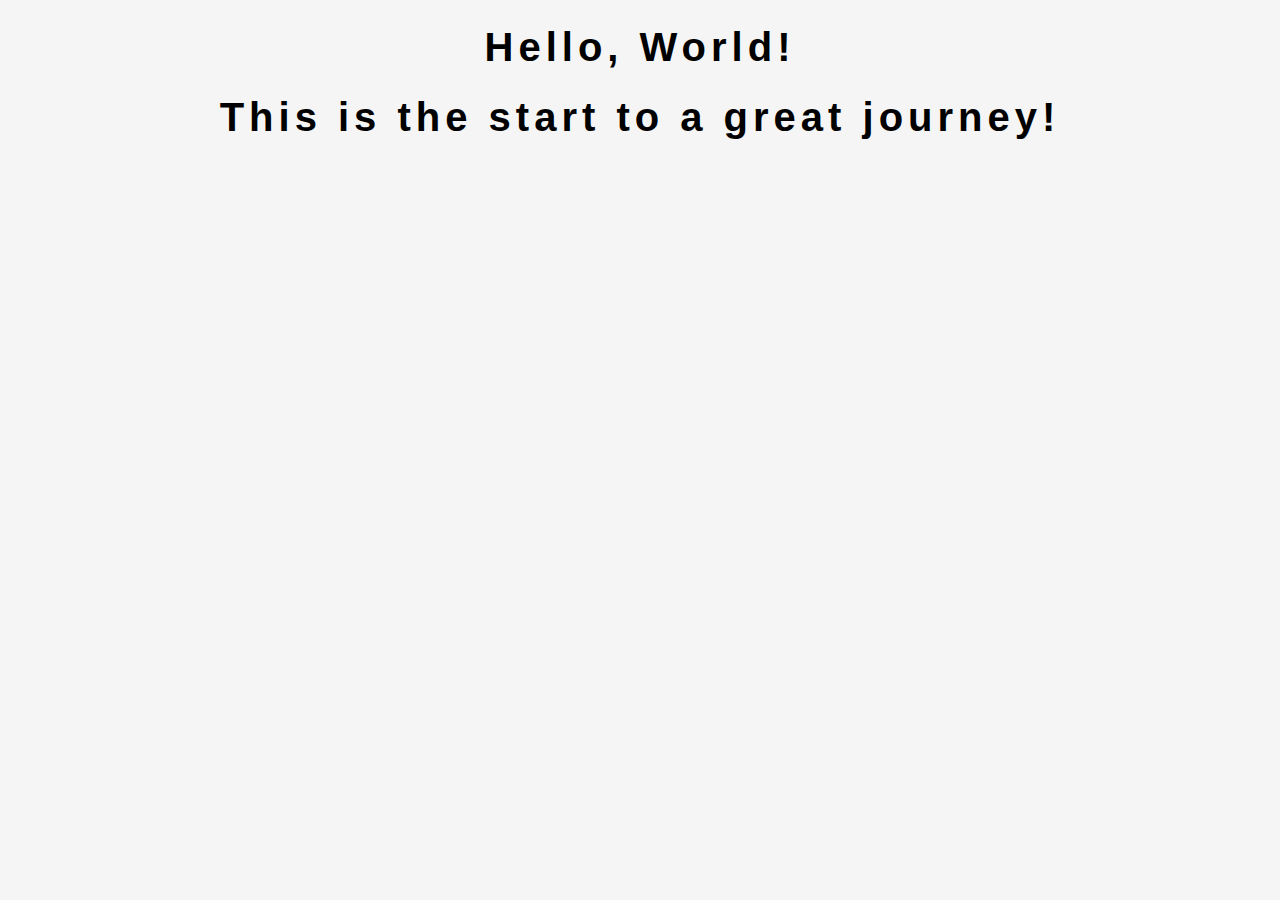
<file: index.html>
<!DOCTYPE html>
<html lang="en">
<head>
    <meta charset="UTF-8">
    <meta http-equiv="X-UA-Compatible" content="IE=edge">
    <meta name="viewport" content="width=device-width, initial-scale=1.0">
    <title>Template</title>
    <link rel="icon" type="imgage/png" href="https://www.google.com/s2/favicons?domain=css-tricks.com">
    <link rel="stylesheet" href="https://cdnjs.cloudflare.com/ajax/libs/font-awesome/6.1.1/css/all.min.css">
    <link rel="stylesheet" href="style.css">
</head>
<body>
  <h1>Hello, World! </h1>
   <h1> This is the start to a great journey!</h1>
  <!-- Script -->
  <script src="script.js"></script>
</body>
</html>
</file>
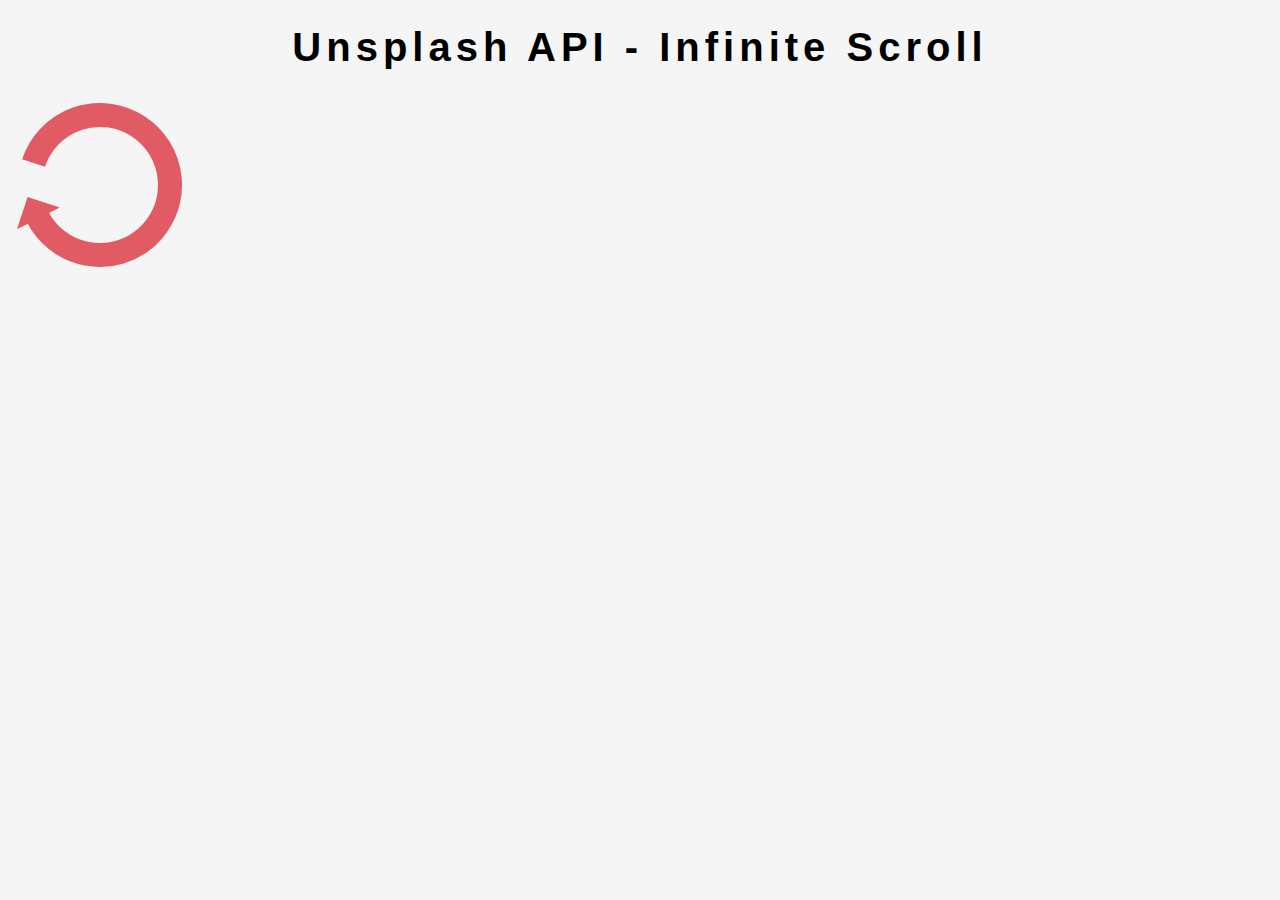
<file: index copy.html>
<!DOCTYPE html>
<html lang="en">
<head>
    <meta charset="UTF-8">
    <meta http-equiv="X-UA-Compatible" content="IE=edge">
    <meta name="viewport" content="width=device-width, initial-scale=1.0">
    <title>Infinite Scroll</title>
    <link rel="stylesheet" href="style.css">
</head>
<body>
    <!-- Title -->
    <h1>Unsplash API - Infinite Scroll</h1>
    <!-- Loader -->
    <div class="loader" id="loader">
      <img src="loader.svgx.svg" alt="Loading">
    </div>
    <!-- Script -->
    <script src="script.js"></script>
</body>
</html>
</file>
<file: style.css>
@import url('https://fonts.googleapis.com/css2?family=Libre+Bodoni:ital@1&display=swap');

html {
    box-sizing: border-box;
}

body {
    margin: 0;
    font-family: Libre Domani, Arial, Helvetica, sans-serif;
    background: whitesmoke;
}

h1 {
    text-align: center;
    margin-top: 25px;
    margin-bottom: 15px;
    font-size: 40px;
    letter-spacing: 5px;
}

/* Loader */

.Loader {
  position: fixed;
  top: 0;
  bottom: 0;
  left: 0;
  right: 0;
  background: rgba(255, 255, 255, 0.8);
  
}
</file>
